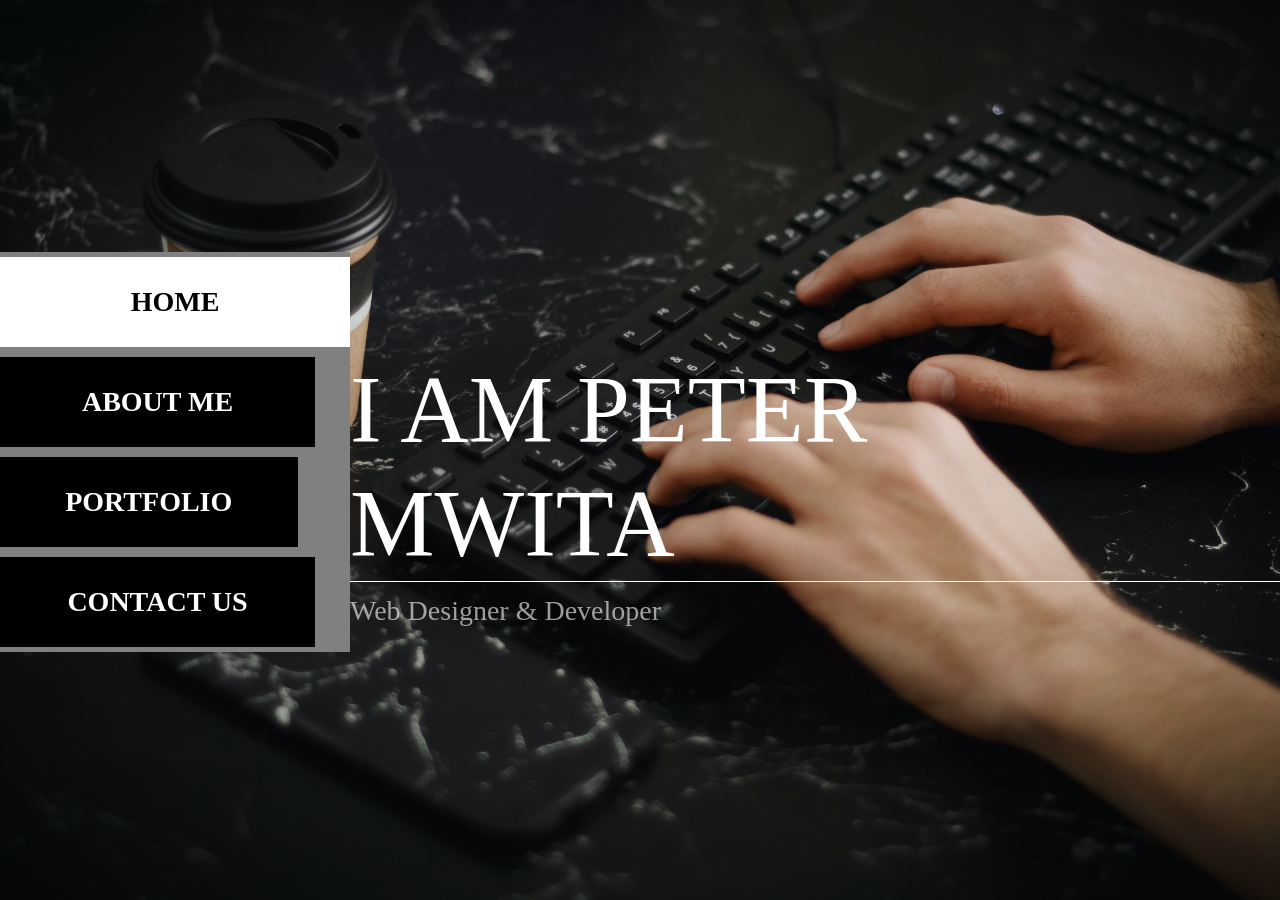
<file: index.html>
<!DOCTYPE html>
<html>
<head>
	<title></title>
	<meta charset="utf-8">
	<meta name="viewport" content="width=device-width, initial-scale=1">
	<link rel="stylesheet" type="text/css" href="css/bootstrap-grid.min.css">
    <link rel="stylesheet" type="text/css" href="css/bootstrap.min.css">    
	<link rel="stylesheet" type="text/css" href="css/style.css">
</head>
<body>
<div class="background">
	<div class="nav">
		<a class="a active" href="#">HOME</a>
		<a class="b" href="#">ABOUT ME</a>
		<a class="c" href="#">PORTFOLIO</a>
		<!-- <a class="e" href="#">VIDEOS</a> -->
		<a class="d" href="#">CONTACT US</a>

	</div>

<div class="content">
	<div class="home">
		<h1>I am Peter Mwita</h1>
		<h3>Web Designer & Developer</h3>
	</div>

	<div class="aboutus">
		<!-- <img src="images/me.png"> -->
		<p><b>Hey, I’m Peter.</b><br>
		A web designer and developer from Nairobi, Kenya. I create bespoke websites that help businesses get more customers and look better online.<br></p>
		<h2><button>
<!-- 			<a href="process.html"> -->
		 Process </a></button></h2><br>
		<p>STEP 1 - <b>GETTING STARTED</b><br>
			<b>Brief</b><br>
To get a clear picture of what you need I start every project by receiving an initial brief of what you want. Having this gives me enough context to properly provide you with a proposal and ultimately tailor my services to your project goals.<br>

<b>Initial Chat</b>
The next step is to have a quick 15-minute call so we can properly introduce ourselves and make sure we're both on the same page. This is the perfect time to let me know anything I might need to be aware of during the project.<br></p>

<p>STEP 2 - <b> DESIGN</b><br>
<b>Wireframes</b><br>
Having a good set of wireframes is the bedrock of any successful website project. This is where we hammer down the layout and general functionality while always making sure the user is the primary focus.<br>

<b>Designs</b><br>
This is where I apply the paint to your website. I'll take the concepts we've agreed on in the wireframes to make them look usable, modern and clean.
<br></p>

<p>STEP 3 - <b> DEVELOPMENT & LAUNCH</b><br>
<b>Code</b><br>
When the coding begins there will generally be less communication from me as this is quite an involved process that doesn't require much feedback. This is where I take the visuals of your website and make them into something real that people can interact with.<br>

<b>Training</b><br>
After the website has been coded but before it goes live I like to provide in-depth training. Going forward your website will be easily updatable by yourself so I'll take you through everything over the phone and even provide screencasts for you to keep.<br>

<b>Launch</b><br>
When it's time to launch the new site I'll take care of everything. All you'll need to do is get that Tweet ready about your shiny new website!
</p>
</div>


	<div class="gallery">
		<h1>Hi, This are my latest Projects</h1>
		<div class="image">
			<a href="https://pmwita.github.io/Interiordesignwebsite/" target="_blank">	<img src="images/interior.jpg" alt="">
				<h3>INTERIOR DESIGN</h3>
				<p>INTERIOR DESIGN WEBSITE</p>
			</a>
		</div>
		<div class="image">
			<a href="https://pmwita.github.io/OnlineStoreSite/" target="_blank"> <img src="images/onlinestore.jpg" alt="">
				<h3>ECOMMERCE</h3>
				<p>Online Store Site</p>
			</a>
		</div>
		<div class="image">
			<a href="https://pmwita.github.io/IAMLINET/" target="_blank">	<img src="images/IAMLINET.jpg" alt="">
				<h3>PHOTOGRAPHY</h3>
				<p>I AM LINET Photography Website</p>
			</a>
		</div>
<!-- 		<div class="image">
			<a href="https://pmwita.github.io/Movietrailersite/" target="_blank">	<img src="images/movietrailer.jpg" alt="">
				<h3>MOVIES</h3>
				<p>Movie Trailer Site</p>
			</a>
		</div> -->
		
		<div class="image">
			<a href="https://pmwita.github.io/financialswebsite/" target="_blank">	<img src="images/financials.png" alt="">
				<h3>Finance </h3>
		<p>Financial Advisory React Website</p>
			</a>
		</div>

		<div class="image">
				<a href="https://pmwita.github.io/restaurantwebsite/" target="_blank">	<img src="images/restaurant1.png" alt="">
		        <h3>RESTAURANT</h3>
		        <p>A RESTAURANT WEBSITE</p>
	        </a>
		</div>

		<div class="image">
			<a href="https://pmwita.github.io/TINYECOMMERCESITE/" target="_blank">	<img src="images/tinyecommerce.jpg" alt="">
				<h3>ECOMMERCE</h3>
				<p>A TINY ECOMMERCE WEBSITE</p>
			</a>
		</div>

		<div class="image">
			<!-- <a href="https://www.gisireacademy.sc.ke" target="_blank">	<img src="images/gisireschool.jpg" alt=""> -->
				<a href="http://gisireacademy.cloudaccess.host/" target="_blank">	<img src="images/gisireschool.jpg" alt="">
				<h3>SCHOOL WEBSITE</h3>
				<p>GISIRE ACADEMY SCHOOL WEBSITE</p>
			</a>
		</div>

		<div class="image">
		<a href="https://pmwita.github.io/pizzawebsite/" target="_blank">	<img src="images/pizza.png" alt="">   
				<h3>PIZZA</h3>
		        <p>Pizza React Website</p>
			</a>
		</div>
		
		<div class="image">
			<a href="https://pmwita.github.io/hotelbookingsite/" target="_blank">	<img src="images/Hotel.png" alt="">   
					<h3>Hotel Booking Website</h3>
					<p>Customizable Hotel Booking Website</p>
				</a>
			</div>

	</div>

	<!-- <div class="videos">
		<div class="videoz">
			<video width="" height="" controls="">
			<source src="video/video1.mkv" type="video/mp4">
			</video>
		</div>

		<div class="videoz">
			<video width="" height="" controls="">
			<source src="video/video1.mkv" type="video/mp4">
			</video>
		</div>

		<div class="videoz">
			<video width="" height="" controls="">
			<source src="video/video1.mkv" type="video/mp4">
			</video>
		</div>

		<div class="videoz">
			<video width="" height="" controls="">
			<source src="video/video2.mp4" type="video/mp4">
			</video>
		</div>

		<div class="videoz">
			<video width="" height="" controls="">
			<source src="video/video2.mp4" type="video/mp4">
			</video>
		</div>

		<div class="videoz">
			<video width="" height="" controls="">
			<source src="video/video2.mp4" type="video/mp4">
			</video>
		</div>
	</div>
 -->

	<div class="contactus">

		<address>
        <p >CONTACT ADDRESS<br></p>
		<p>254 <br></p>
		<p>Nairobi, Kenya<br><br></p>
		<p>Want your Website to be done send a message<br/> </p>
		<p >Let's Talk<br></p>
		<p>Phone : <a href="tel:+254-717-384-542">+254-717-384-542</a><br></p>
		<p>Email : <a href="mailto:pmwita2017@gmail.com">pmwita2017@gmail.com</a></p><br>
		</address>
		
		<div class="contactform">
			<form action="index.html" method="post">
				<input type="text" name=""class="inputtext" value="First Name">
				<input type="text" name="" class="inputtext"value="Last Name">
				<input type="text" name="" class="inputtext"value="Your Email">
				<textarea cols="4" rows="6" class="inputmessage">Your Message...!!!</textarea>
				<input type="button" name="" class="submitbutton" value="Submit">
			</form>
		</div>
	</div>
</div>
</div>

<script type="text/javascript" src="js/jquery-3.3.1.min.js"></script>

<script type="text/javascript">
	//jquery code to add and remove active class and toggle when clicked
	$(document).ready(function(){
		$('a').click(function(){
		//	alert("I am Click"); //removes active class on clicking
		var selected = $(this);
		$('a').removeClass('active');
		$(selected).addClass('active');//add selected class highlighting
		});

       //create a click function to hide or display content
       var $a = $('.a'),
       $b = $('.b'),
       $c = $('.c'),
       $d = $('.d'),
       // $e = $('.e'),
       $home = $('.home'),
       $aboutus = $('.aboutus');
       $gallery = $('.gallery');
       $contactus = $('.contactus');
       // $videos = $('.videos');

       $a.click(function(){
       	$home.fadeIn();
       	$aboutus.fadeOut();
       	$gallery.fadeOut();
       	// $videos.fadeOut();
       	$contactus.fadeOut();
       });

       $b.click(function(){
       	$aboutus.fadeIn();
       	$home.fadeOut();
       	$gallery.fadeOut();
       	// $videos.fadeOut();
       	$contactus.fadeOut();
       
	   });

       $c.click(function(){
       	$gallery.fadeIn();
       	$home.fadeOut();
       	$aboutus.fadeOut();
       	// $videos.fadeOut();
       	$contactus.fadeOut();
	   });

       $d.click(function(){
       	$contactus.fadeIn();
       	$home.fadeOut();
       	$gallery.fadeOut();
       	// $videos.fadeOut();
       	$aboutus.fadeOut();
	   });

    //    $e.click(function(){
    //    	$videos.fadeIn();
    //    	$contactus.fadeOut();
    //    	$home.fadeOut();
    //    	$gallery.fadeOut();
    //    	$aboutus.fadeOut();
	   // });

       });

</script>
</body>
</html>
</file>
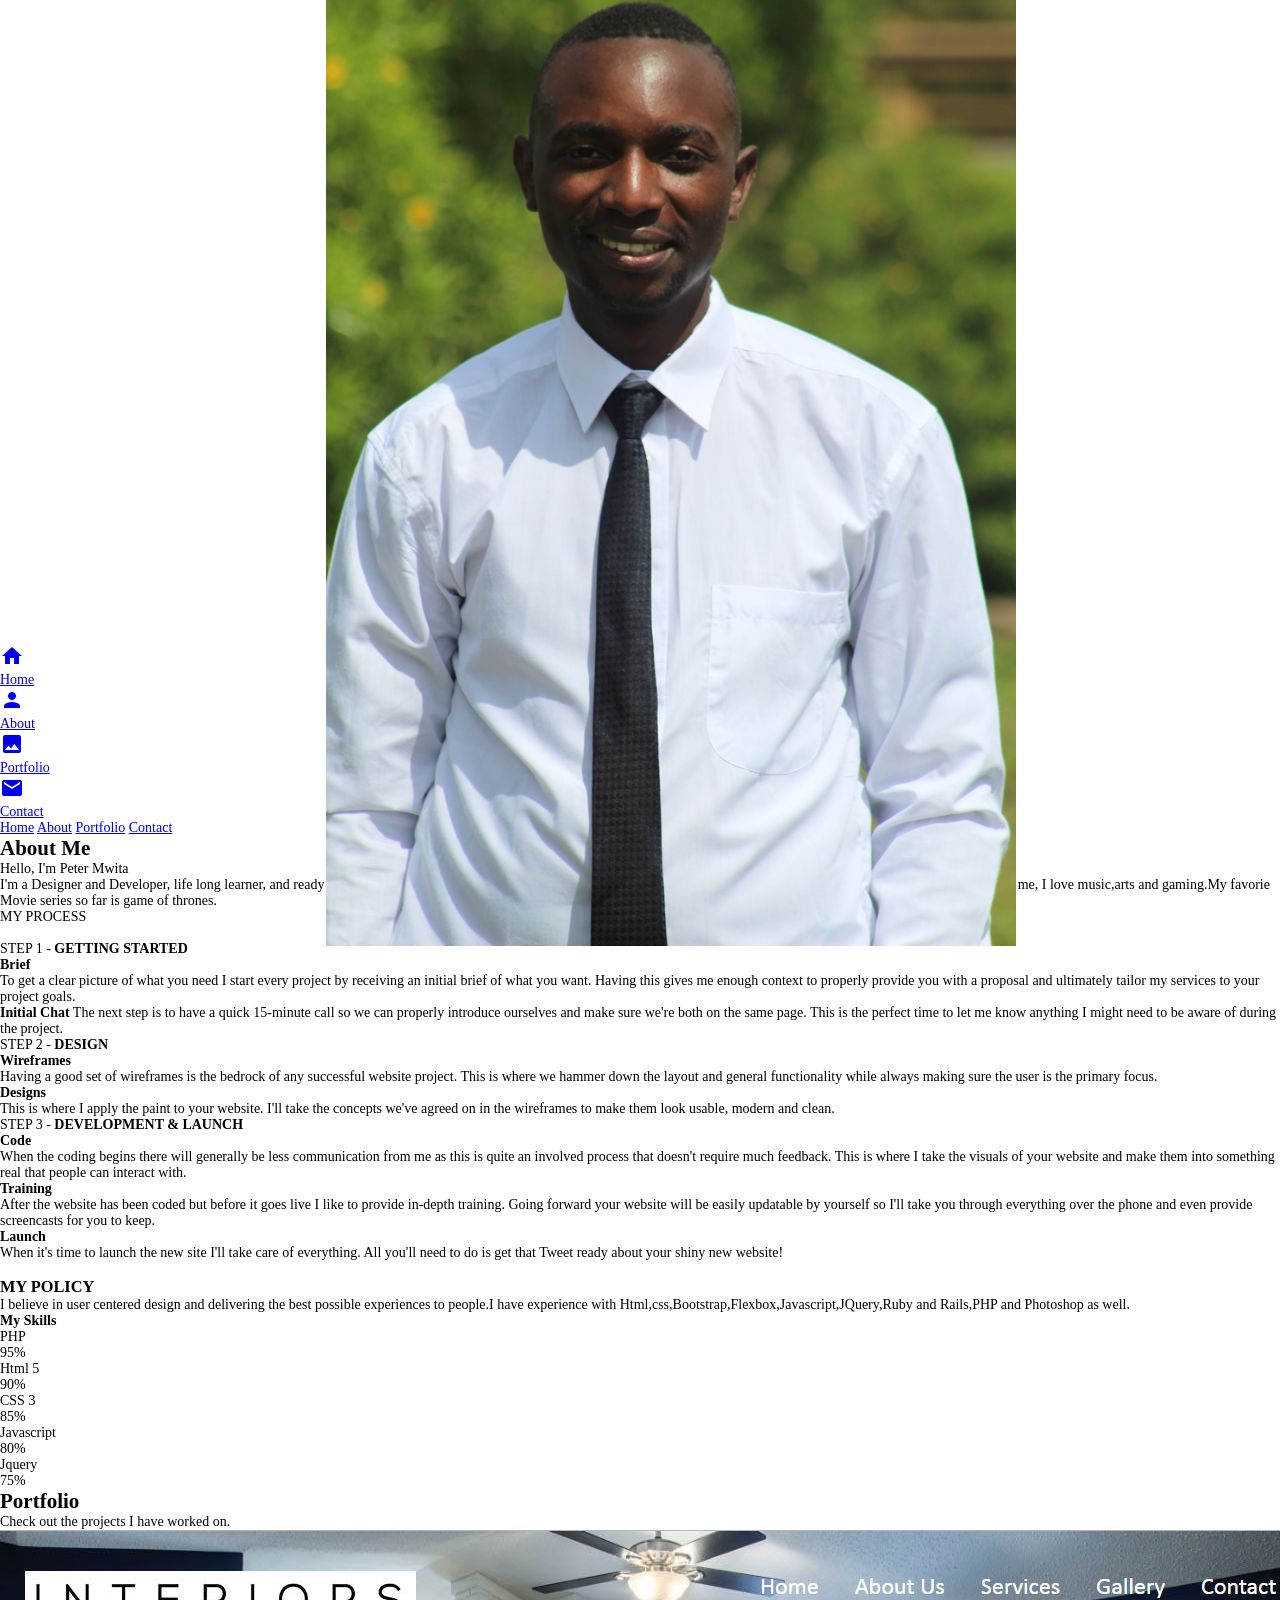
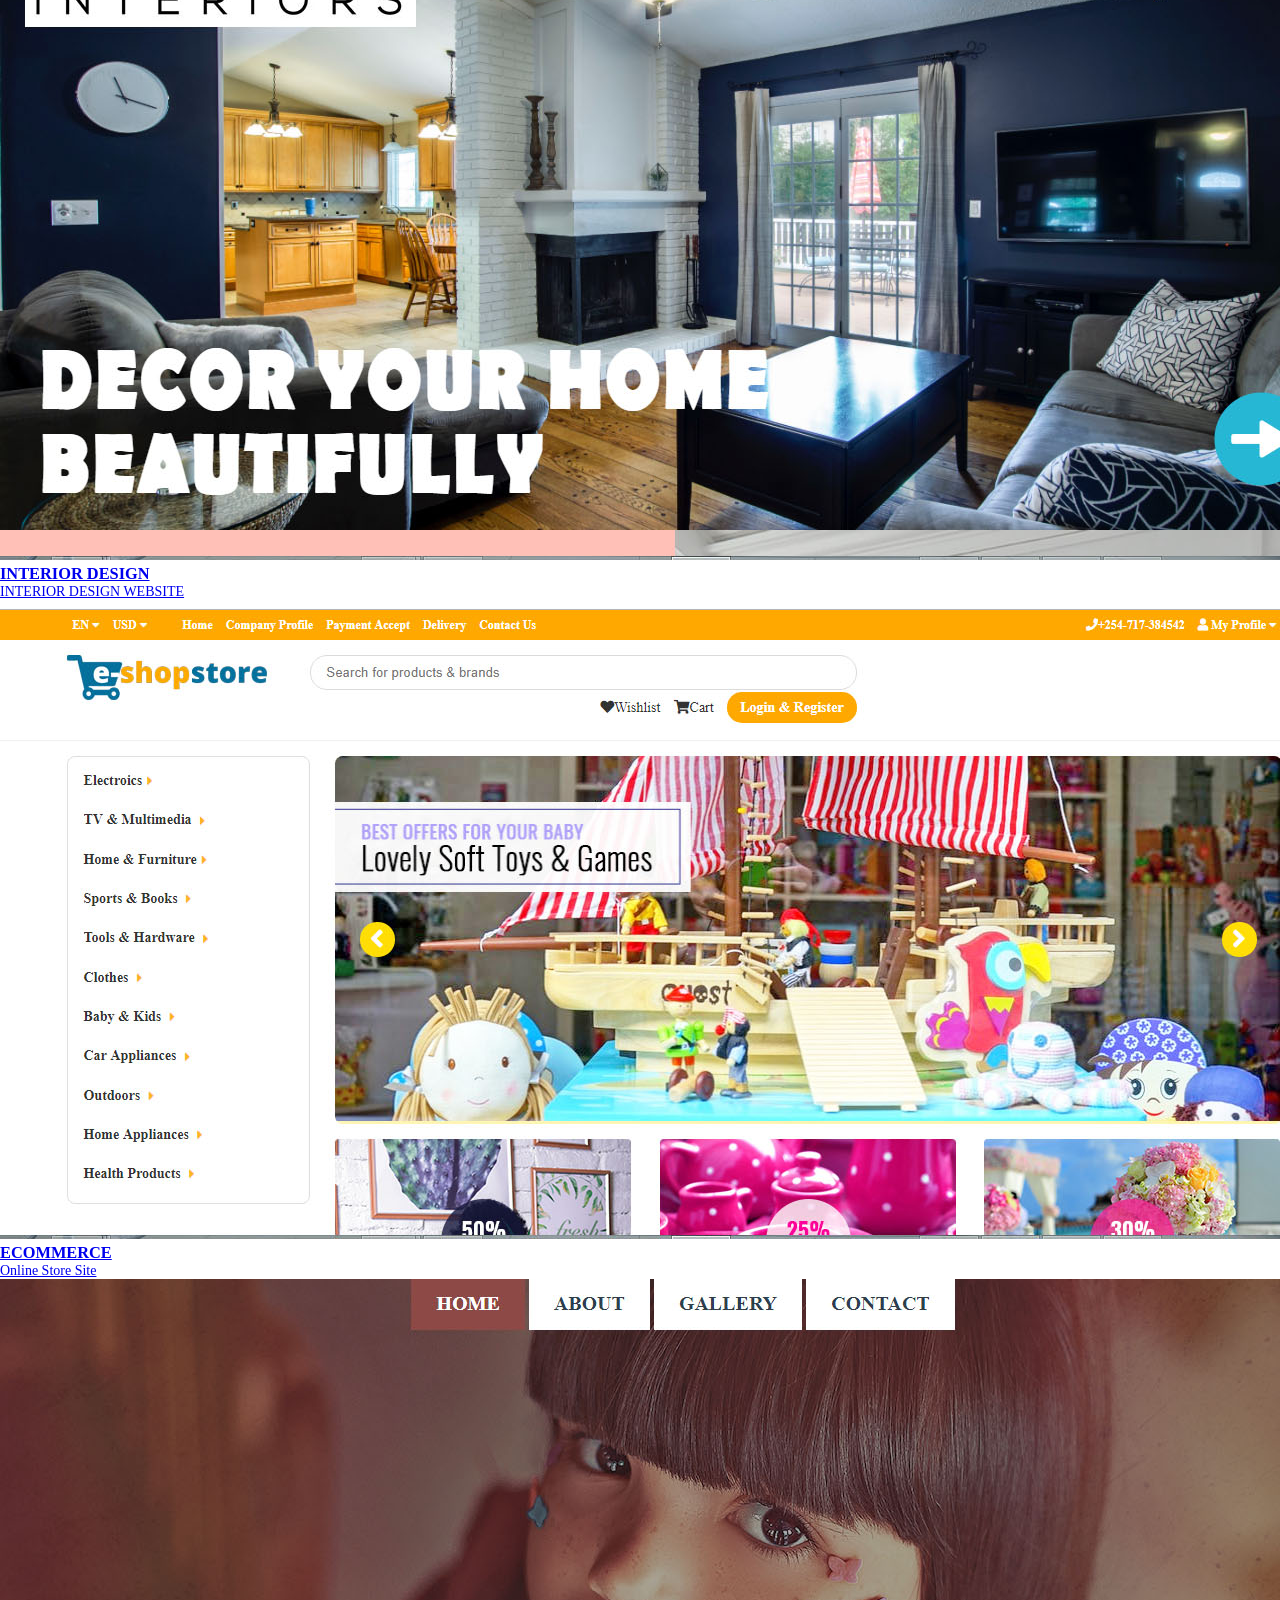
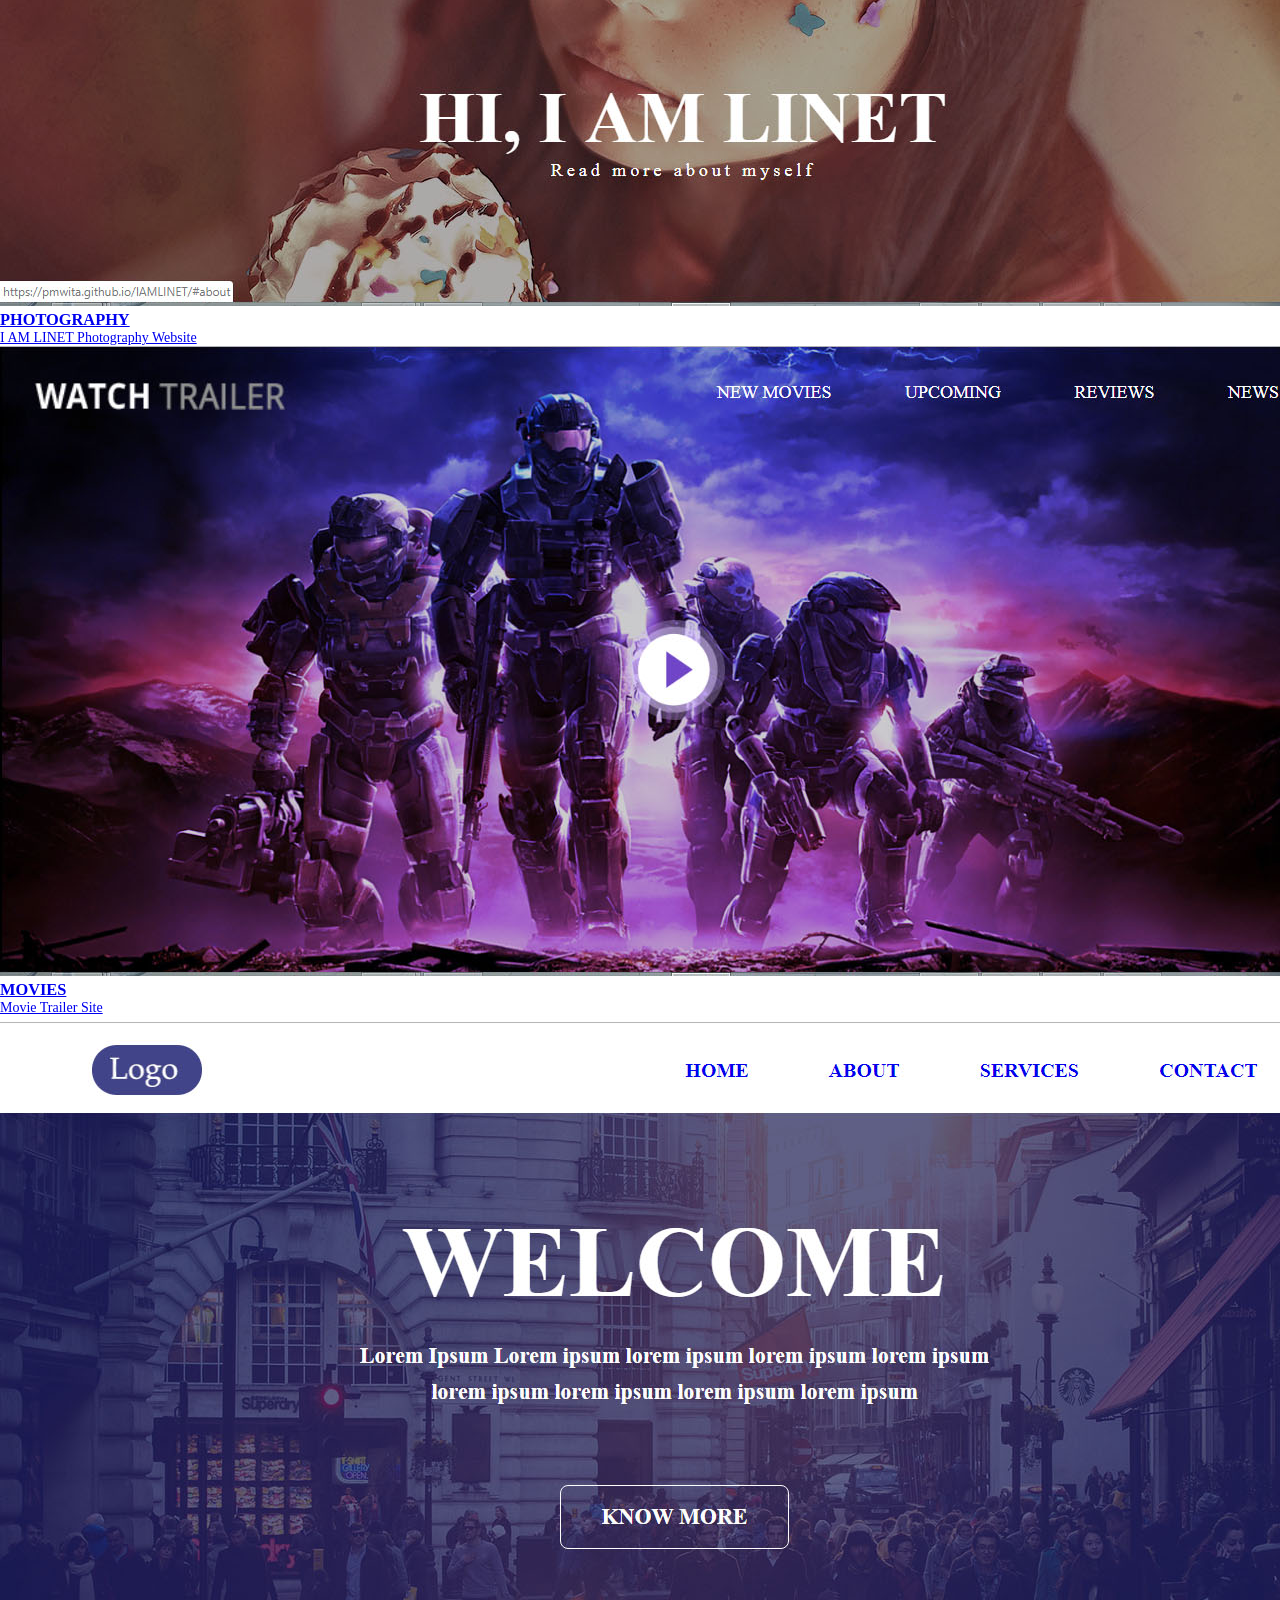
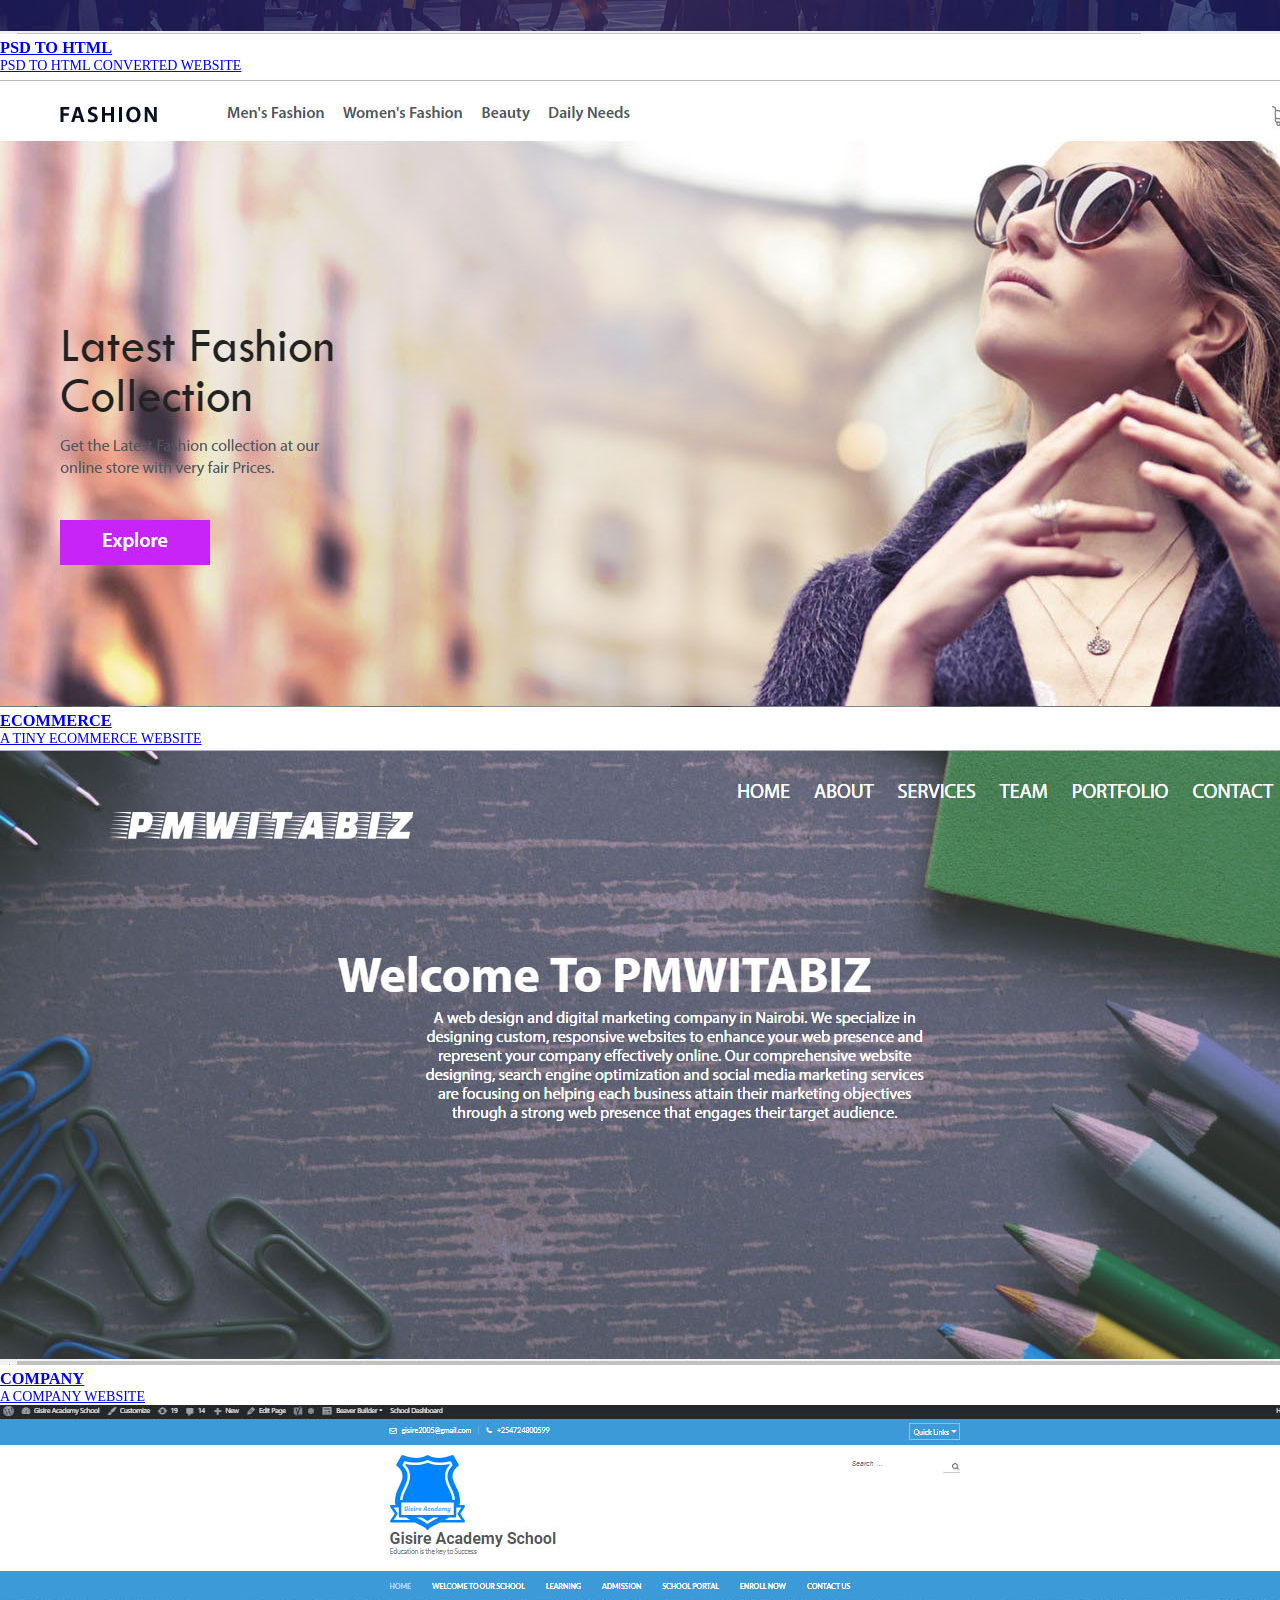
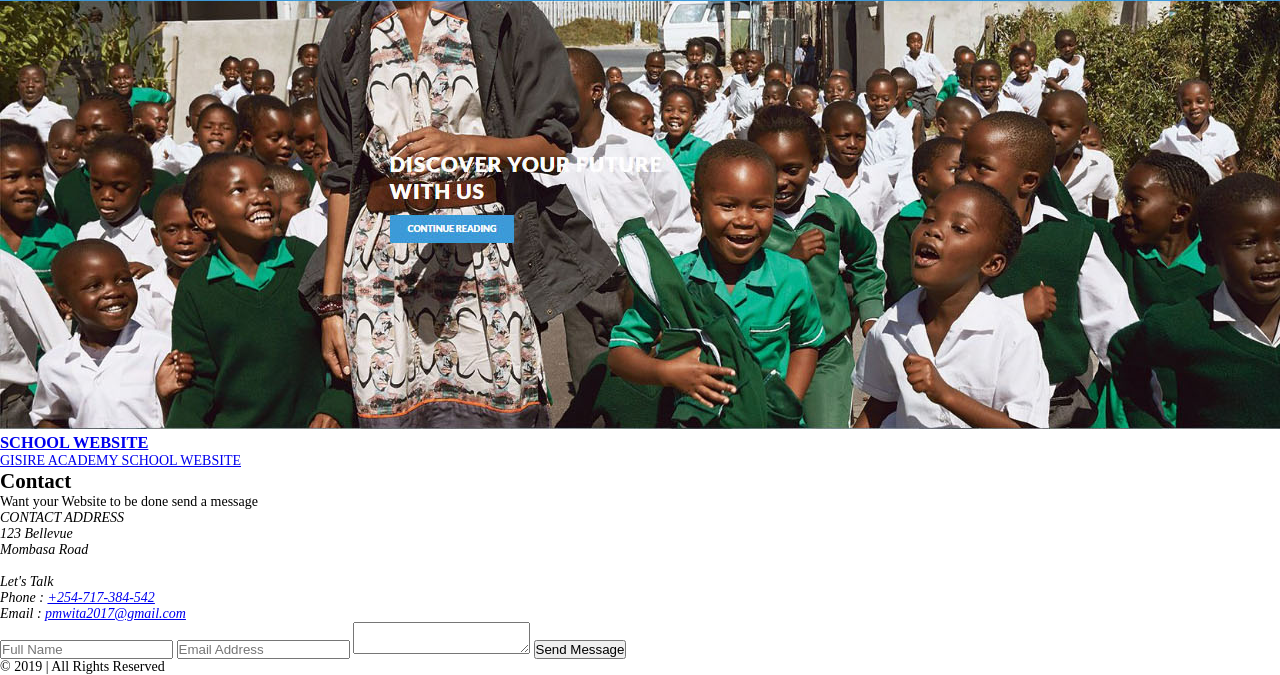
<file: backup.html>
<!DOCTYPE html>
<html lang="en">
<head>
	<title>PORTFOLIO WEBSITE</title>
	<link rel="stylesheet" href="https://fonts.googleapis.com/icon?family=Material+Icons">
	<link rel="stylesheet" type="text/css" href="css/animate.css">
	<link href="https://fonts.googleapis.com/css?family=PT+Sans+Narrow:400,700" rel="stylesheet">
    <link rel="stylesheet" type="text/css" href="css/animate.min.css" />
    <link rel="stylesheet" type="text/css" href="css/magnific-popup.min.css">
    <link rel="stylesheet" type="text/css" href="https://cdnjs.cloudflare.com/ajax/libs/animate.css/3.3.0/animate.css">
	<link rel="stylesheet" type="text/css" href="css/style.css">
</head>
<body>
	<!-- particles.js container -->
<div id="particles-js"></div>
<aside>
	<nav>
		<!-- <img src="me.png" alt=""> -->
		<a class="wow fadeInDown" data-wow-duration=".5s" data-wow-delay="1s" href="#home"><i class="material-icons md-36">home</i>
			<p>Home</p>
		</a>
		<!-- <img src="user.png" alt=""> -->
		<a class="wow fadeInDown" data-wow-duration=".5s" data-wow-delay="1.1s" href="#about"><i class="material-icons md-36">person</i>
			<p>About</p>
		</a>
		<!-- <img src="g.png" alt=""> -->
		<a class="wow fadeInDown" data-wow-duration=".5s" data-wow-delay="1.2s" href="#portfolio"><i class="material-icons md-36">image</i>
			<p>Portfolio</p>
		</a>
		<!-- <img src="mail.png" alt=""> -->
		<a class="wow fadeInDown" data-wow-duration=".5s" data-wow-delay="1.3s" href="#contact"><i class="material-icons md-36">mail</i>
			<p>Contact</p>
		</a>
	</nav>
</aside>

<nav class="mobile-nav">
	<a class="wow fadeInDown" data-wow-duration=".5s" data-wow-delay="1s" href="#home">Home</a>
	<a class="wow fadeInDown" data-wow-duration=".5s" data-wow-delay="1.1s" href="#about">About</a>
	<a class="wow fadeInDown" data-wow-duration=".5s" data-wow-delay="1.4s" href="#portfolio">Portfolio</a>
	<a class="wow fadeInDown" data-wow-duration=".5s" data-wow-delay="1.5s" href="#contact">Contact</a>
</nav>

<main>
	<header class="home wow fadeIn"data-wow-duration="2s" data-wow-delay="1.2s" id="home"><br><br>
		<h1 class="wow fadeInUp" data-wow-duration="3s" data-wow-delay="1.9s">I'm Peter Mwita</h1>
		<h5 class="wow fadeInDown" data-wow-duration="4s" data-wow-delay="1.9s">Web Designer & Web Developer<br><br>(Design-led development)</h5>
		<img class="wow fadeInDown" data-wow-duration="5s" data-wow-delay="1.9s" src="images/me.png" alt="">
	</header>
</main>

<section class="about" id="about" >
	<h2 class="wow fadeInUp" data-wow-duration="1s" data-wow-delay="0.4s">About Me</h2>
	<p class="wow fadeInDown" data-wow-duration="1.3s" data-wow-delay="0.9s">
		<span>Hello, I'm Peter Mwita<br></span>I'm a Designer and Developer, life long learner, and ready for new opportunities.I create bespoke websites that help businesses get more customers and look better online.A bit about me, I love music,arts and gaming.My favorie Movie series so far is game of thrones.<br>
	</p>
	<p class="wow fadeInUp" data-wow-duration="1.3s" data-wow-delay="1s"><underline>MY PROCESS</underline></p><br>
		<p class="wow fadeInUp" data-wow-duration="1.3s" data-wow-delay="1.1s">STEP 1 - <b>GETTING STARTED</b><br>
			<b>Brief</b><br>
To get a clear picture of what you need I start every project by receiving an initial brief of what you want. Having this gives me enough context to properly provide you with a proposal and ultimately tailor my services to your project goals.<br>

<b>Initial Chat</b>
The next step is to have a quick 15-minute call so we can properly introduce ourselves and make sure we're both on the same page. This is the perfect time to let me know anything I might need to be aware of during the project.<br></p>

<p class="wow fadeInUp" data-wow-duration="1.3s" data-wow-delay="1.2s">STEP 2 - <b> DESIGN</b><br>
<b>Wireframes</b><br>
Having a good set of wireframes is the bedrock of any successful website project. This is where we hammer down the layout and general functionality while always making sure the user is the primary focus.<br>

<b>Designs</b><br>
This is where I apply the paint to your website. I'll take the concepts we've agreed on in the wireframes to make them look usable, modern and clean.
<br></p>

<p class="wow fadeInUp" data-wow-duration="1.3s" data-wow-delay="1.4s">STEP 3 - <b> DEVELOPMENT & LAUNCH</b><br>
<b>Code</b><br>
When the coding begins there will generally be less communication from me as this is quite an involved process that doesn't require much feedback. This is where I take the visuals of your website and make them into something real that people can interact with.<br>

<b>Training</b><br>
After the website has been coded but before it goes live I like to provide in-depth training. Going forward your website will be easily updatable by yourself so I'll take you through everything over the phone and even provide screencasts for you to keep.<br>

<b>Launch</b><br>
When it's time to launch the new site I'll take care of everything. All you'll need to do is get that Tweet ready about your shiny new website!
</p><br>

<h3 class="wow fadeInUp" data-wow-duration="1.3s" data-wow-delay="1.5s">MY POLICY</h3>
<p>I believe in user centered design and delivering the best possible experiences to people.I have experience with Html,css,Bootstrap,Flexbox,Javascript,JQuery,Ruby and Rails,PHP and Photoshop as well.</p>

	<b class="wow fadeInUp" data-wow-duration="1s" data-wow-delay=".4s" >My Skills</b>
	<p class="wow fadeInUp" data-wow-duration="1.3s" data-wow-delay=".9s">PHP</p>
	<div class="container wow fadeInUp" data-wow-duration="1.3s" data-wow-delay="1.1s">
		<div class="skills figma">95%</div>
	</div>

	<p class="wow fadeInUp" data-wow-duration="1.3s" data-wow-delay=".9s">Html 5</p>
	<div class="container wow fadeInUp" data-wow-duration="1.3s" data-wow-delay="1.1s">
		<div class="skills html">90%</div>
	</div>

	<p class="wow fadeInUp" data-wow-duration="1.3s" data-wow-delay=".9s">CSS 3</p>
	<div class="container wow fadeInUp" data-wow-duration="1.3s" data-wow-delay="1.1s">
		<div class="skills css">85%</div>
	</div>

	<p class="wow fadeInUp" data-wow-duration="1.3s" data-wow-delay=".9s">Javascript</p>
	<div class="container wow fadeInUp" data-wow-duration="1.3s" data-wow-delay="1.1s">
		<div class="skills js">80%</div>
	</div>

	<p class="wow fadeInUp" data-wow-duration="1.3s" data-wow-delay=".9s">Jquery</p>
	<div class="container wow fadeInUp" data-wow-duration="1.3s" data-wow-delay="1.1s">
		<div class="skills php">75%</div>
	</div>
</section>

<section class="portfolio" id="portfolio">
	<div id="portfolio" class="portfolio">
	<!-- <div> -->
	<h2 class="wow fadeInUp" data-wow-duration="1s" data-wow-delay=".4s" >Portfolio</h2><p class="wow fadeInDown" data-wow-duration="1s" data-wow-delay=".6s" >Check out the projects I have worked on.</p>
     <!-- </div> -->

	<div class="portfolio-info">
		<div class="col wow fadeInUp" data-wow-duration="1.3s" data-wow-delay=".9s">
				<a href="https://pmwita.github.io/Interiordesignwebsite/" target="_blank">	<img src="images/interior.jpg" alt="">
		<h3>INTERIOR DESIGN</h3>
		<p>INTERIOR DESIGN WEBSITE</p>
	</a>
	</div>

    <div class="col wow fadeInDown" data-wow-duration="1.3s" data-wow-delay=".9s">
				<a href="https://pmwita.github.io/OnlineStoreSite/" target="_blank">	<img src="images/onlinestore.jpg" alt="">
		<h3>ECOMMERCE</h3>
		<p>Online Store Site</p>
	</a>
	</div>

	<div class="col wow fadeInUp" data-wow-duration="1.3s" data-wow-delay=".9s">
				<a href="https://pmwita.github.io/IAMLINET/" target="_blank">	<img src="images/IAMLINET.jpg" alt="">
		<h3>PHOTOGRAPHY</h3>
		<p>I AM LINET Photography Website</p>
	</a>
	</div>

	<div class="col wow fadeInDown" data-wow-duration="1.3s" data-wow-delay=".9s">
				<a href="https://pmwita.github.io/Movietrailersite/" target="_blank">	<img src="images/movietrailer.jpg" alt="">
		<h3>MOVIES</h3>
		<p>Movie Trailer Site</p>
	</a>
	</div>

	<div class="col wow fadeInUp" data-wow-duration="1.3s" data-wow-delay=".9s">
				<a href="https://pmwita.github.io/PSDTOHTMLCONVERT/" target="_blank">	<img src="images/psdtohtml.jpg" alt="">
		<h3>PSD TO HTML</h3>
		<p>PSD TO HTML CONVERTED WEBSITE</p>
	</a>
	</div>

	<div class="col wow fadeInDown" data-wow-duration="1.3s" data-wow-delay=".9s">
				<a href="https://pmwita.github.io/TINYECOMMERCESITE/" target="_blank">	<img src="images/tinyecommerce.jpg" alt="">
		<h3>ECOMMERCE</h3>
		<p>A TINY ECOMMERCE WEBSITE</p>
	</a>
	</div>

	<div class="col wow fadeInUp" data-wow-duration="1.3s" data-wow-delay=".9s">
				<a href="https://pmwita.github.io/companywebsite/" target="_blank">	<img src="images/company.jpg" alt="">
		<h3>COMPANY</h3>
		<p>A COMPANY WEBSITE</p>
	</a>
	</div>
	<div class="col wow fadeInDown last" data-wow-duration="1.3s" data-wow-delay=".9s">
				<a href="https://www.gisireacademy.sc.ke" target="_blank">	<img src="images/gisireschool.jpg" alt="">
		<h3>SCHOOL WEBSITE</h3>
		<p>GISIRE ACADEMY SCHOOL WEBSITE</p>
	</a>
	</div>
</div>
</div>
</section>

<section id="contact" class="contact">
	<div class="section-title wow fadeInUp" data-wow-duration="1s" data-wow-delay="1.1s">
		<h2>Contact</h2>
		<p>Want your Website to be done send a message </p>
	</div>

	<address class="wow fadeInDown" data-wow-duration="1s" data-wow-delay=".9s">
		<p >CONTACT ADDRESS<br></p>
		<p>123 Bellevue <br></p>
		<p>Mombasa Road<br><br></p>
		<p >Let's Talk<br></p>
		<p>Phone : <a href="tel:+254-717-384-542">+254-717-384-542</a><br></p>
		<p>Email : <a href="mailto:pmwita2017@gmail.com">pmwita2017@gmail.com</a></p>

	     </address>

		<!-- <form action="" method="" class="">
			<label for="name">Name</label>
			<input type="text" id="name" name="name">
			<label for="email">Email</label>
			<input type="text" id="email" name="email">
			<label for="name">Message</label>
			<textarea name="message" id="message" style="height: 200px"></textarea>
			<input type="submit" value="message">
		</form> -->

		<div class="contact-info">
		<form action="" method="" class="">
			<input type="text" class="textField wow fadeInUp" data-wow-duration="1.3s" data-wow-delay=".9s" placeholder="Full Name" required="">
			<input type="text" class="textField wow fadeInUp" data-wow-duration="1.3s" data-wow-delay="1s" placeholder="Email Address" required="">
			<textarea class="textField messageField wow fadeInUp" data-wow-duration="1.3s" data-wow-delay="1.1s" placeholder="Your Message">
			</textarea>
			<input type="submit" class="textField submitButton wow fadeInUp" data-wow-duration="1.3s" data-wow-delay="1.8s" value="Send Message">
		</form>

	</div>
</section>

<footer>
	<section class="top-bar">
		<a href="#"><i class="fab fa-facebook-f"></i></a>
		<a href="#"><i class="fab fa-twitter"></i></a>
		<a href="#"><i class="fab fa-github"></i></a>
	</section>
	<section class="bottom-bar">
		<p>&copy; 2019 | All Rights Reserved</p>
	</section>
</footer>

<script type="text/javascript" src="js/jquery-3.3.1.js"></script>
<script type="text/javascript" src="js/jquery-3.3.1.min.js"></script>
<script type="text/javascript" src="js/wow.min.js"></script>
<script type="text/javascript" src="js/particles.min.js"></script>
<script type="text/javascript" src="js/particles.js"></script>
<script type="text/javascript" src="js/particle-script.js"></script>
<script type="text/javascript" src="js/jquery.js"></script>
<script type="text/javascript" src="js/wow.js"></script>

<script type="text/javascript">
	new WOW().init();

	// STICKY HEADER
$(window).scroll(function(){
	var sticky = $("aside");
	if ($(window).scrollTop() >= 100 ) {
		sticky.addClass("fixed");
	}else{
		sticky.removeClass("fixed");
	}

});
</script>
</body>
</html>
</file>
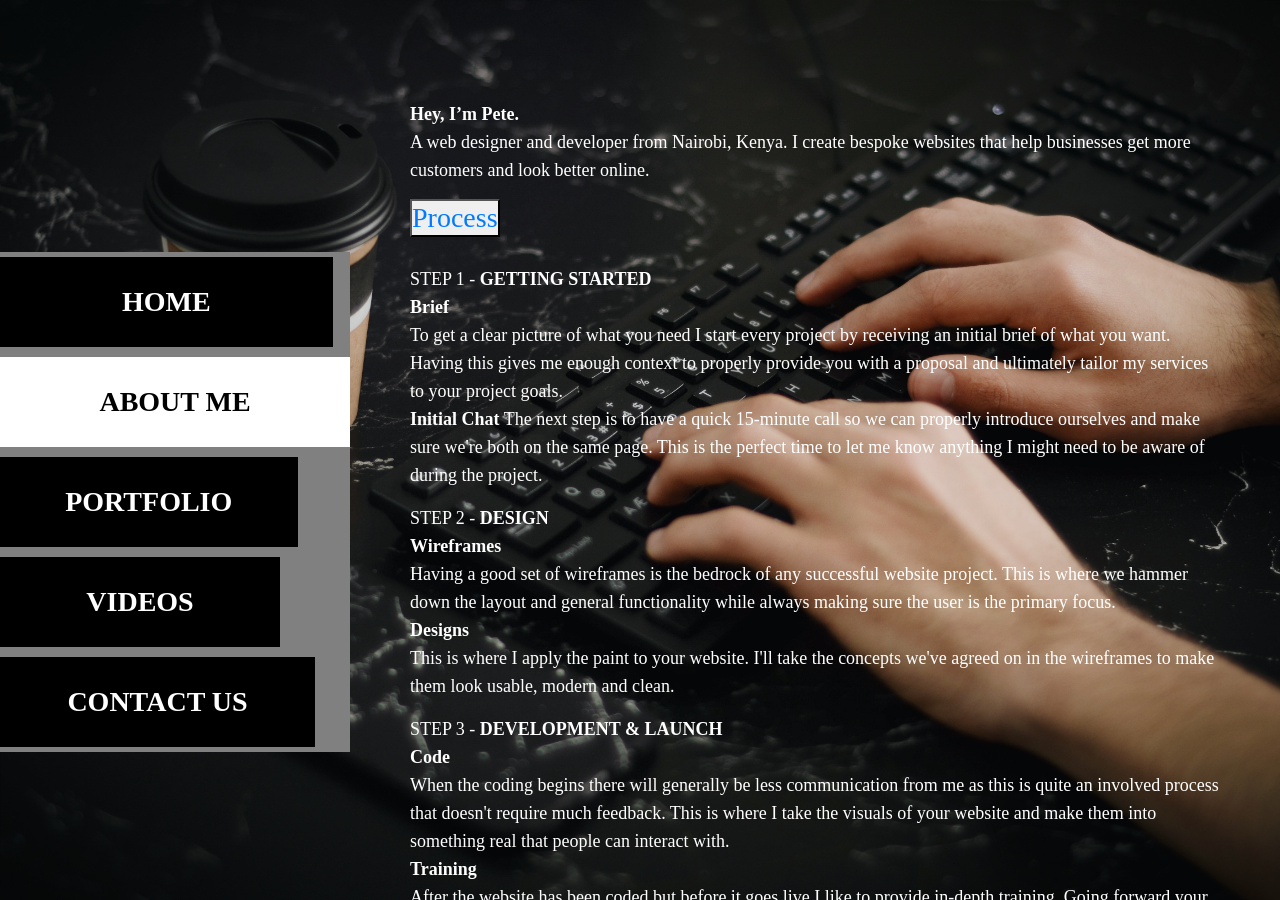
<file: process.html>
<!DOCTYPE html>
<html>
<head>
	<title>Process | Peter Mwita</title>
	<meta charset="utf-8">
	<meta name="viewport" content="width=device-width, initial-scale=1">
	<link rel="stylesheet" type="text/css" href="css/bootstrap-grid.min.css">
    <link rel="stylesheet" type="text/css" href="css/bootstrap.min.css">    
	<link rel="stylesheet" type="text/css" href="css/style.css">
</head>
<body>
<div class="background">
	<div class="nav">
		<a class="a" href="#home">HOME</a>
		<a class="b active" href="#">ABOUT ME</a>
		<a class="c" href="#gallery">PORTFOLIO</a>
		<a class="e" href="#videos">VIDEOS</a>
		<a class="d" href="#contactus">CONTACT US</a>

	</div>

<div class="content">

<div class="aboutus active">
		<p><b>Hey, I’m Pete.</b><br>
		A web designer and developer from Nairobi, Kenya. I create bespoke websites that help businesses get more customers and look better online.<br></p>
		<h2><button><a href="process.html">
		 Process </a></button></h2><br>
		<p>STEP 1 - <b>GETTING STARTED</b><br>
			<b>Brief</b><br>
To get a clear picture of what you need I start every project by receiving an initial brief of what you want. Having this gives me enough context to properly provide you with a proposal and ultimately tailor my services to your project goals.<br>

<b>Initial Chat</b>
The next step is to have a quick 15-minute call so we can properly introduce ourselves and make sure we're both on the same page. This is the perfect time to let me know anything I might need to be aware of during the project.<br></p>

<p>STEP 2 - <b> DESIGN</b><br>
<b>Wireframes</b><br>
Having a good set of wireframes is the bedrock of any successful website project. This is where we hammer down the layout and general functionality while always making sure the user is the primary focus.<br>

<b>Designs</b><br>
This is where I apply the paint to your website. I'll take the concepts we've agreed on in the wireframes to make them look usable, modern and clean.
<br></p>

<p>STEP 3 - <b> DEVELOPMENT & LAUNCH</b><br>
<b>Code</b><br>
When the coding begins there will generally be less communication from me as this is quite an involved process that doesn't require much feedback. This is where I take the visuals of your website and make them into something real that people can interact with.<br>

<b>Training</b><br>
After the website has been coded but before it goes live I like to provide in-depth training. Going forward your website will be easily updatable by yourself so I'll take you through everything over the phone and even provide screencasts for you to keep.<br>

<b>Launch</b><br>
When it's time to launch the new site I'll take care of everything. All you'll need to do is get that Tweet ready about your shiny new website!
</p>
</div>

</div>

<script type="text/javascript" src="js/jquery-3.3.1.min.js"></script>

<script type="text/javascript">
	//jquery code to add and remove active class and toggle when clicked
	$(document).ready(function(){
		$('a').click(function(){
		//	alert("I am Click"); //removes active class on clicking
		var selected = $(this);
		$('a').removeClass('active');
		$(selected).addClass('active');//add selected class highlighting
		});

       //create a click function to hide or display content
       var $a = $('.a'),
       $b = $('.b'),
       $c = $('.c'),
       $d = $('.d'),
       $e = $('.e'),
       $home = $('.home'),
       $aboutus = $('.aboutus');
       $gallery = $('.gallery');
       $contactus = $('.contactus');
       $videos = $('.videos');

       $a.click(function(){
       	$home.fadeIn();
       	$aboutus.fadeOut();
       	$gallery.fadeOut();
       	$videos.fadeOut();
       	$contactus.fadeOut();
       });

       $b.click(function(){
       	$aboutus.fadeIn();
       	$home.fadeOut();
       	$gallery.fadeOut();
       	$videos.fadeOut();
       	$contactus.fadeOut();
       
	   });

       $c.click(function(){
       	$gallery.fadeIn();
       	$home.fadeOut();
       	$aboutus.fadeOut();
       	$videos.fadeOut();
       	$contactus.fadeOut();
	   });

       $d.click(function(){
       	$contactus.fadeIn();
       	$home.fadeOut();
       	$gallery.fadeOut();
       	$videos.fadeOut();
       	$aboutus.fadeOut();
	   });

       $e.click(function(){
       	$videos.fadeIn();
       	$contactus.fadeOut();
       	$home.fadeOut();
       	$gallery.fadeOut();
       	$aboutus.fadeOut();
	   });
       });

</script>
</body>
</html>
</file>
<file: css/style.css>
*{
	margin: 0;
	padding: 0;
}

html, body{
	width: 100%;
	height: 100%;
	font-size: 14px;
	font-weight: normal;
}

.background{
	width: 100%;
	height: 100%;
	background-image: url(../images/black-close-up-coffee-2255355.jpg);
	background-repeat: no-repeat;
	background-size: cover;
	position: relative;
	overflow-y: auto;
}
/*.aboutus.img{
	background-repeat: no-repeat;
	background-size: cover;
	position: relative;
	overflow-y: auto;
}*/
.nav{
	width: 350px;
	height: auto;
	background-color: gray;
	position: absolute;
	top: 28%;
	left: 0;
}
.nav a{
	text-decoration: none;
	font-size: 28px;
	font-family: verdana;
	font-weight: bold;
	height: 90px;
	margin: 5px 0;
	float: left;
	display: inline-block;
	background-color: black;
	color: white;
	line-height: 90px;
	text-align: center;
	transition: 300ms;
}

a.active, .nav a:hover{
	background-color: white;
	color: black;
	width: 100%;
}
b.active, .nav b:hover{
	background-color: white;
	color: black;
	width: 100%;

}
.a{
	width: 95%;
}
.b{
	width: 90%;
}

.c{
	width: 85%;
}
.e{
	width: 80%;
}
.d{
	width: 90%;
}

.content{
	position: absolute;
	width: 930px;
	height: 500px;
	right: 0;
	top: 10%;
}
.home{
	position: absolute;
	right: 0;
	bottom: -50px;
	color: white;
	font-family: verdana;
}
.home h1{
	font-size: 95px;
	padding-right: 90px;
	border-bottom: 1px solid white;
	text-transform: uppercase;
}
.home h3{
	font-size: 28px;
	padding:5px 0;
	opacity: 0.6;
}

.aboutus{
	position: absolute;
	right: 0;
	top: 10px;
	color: white;
	font-family: century gothic;
	padding: 0 60px;
	display: none; /*hide content first*/
}

.aboutus.active{
	position: absolute;
	right: 0;
	top: 10px;
	color: white;
	font-family: century gothic;
	padding: 0 60px;
	display: block;
}
.aboutus p{
	font-size: 18px;
	line-height: 28px;
	margin-bottom: 15px;
}


.gallery{
	position: absolute;
	right: 0;
	top: 10px;
	color: white;
	padding: 0 60px;
	display: none; /*hide galer befre onclick*/
}
.gallery .image{
	width: 25%;
	margin:1%;
	float: left;
}
.image img{
	width: 100%;
	transition: all ease 0.5s;
	-webkit-transition: all ease 0.5s;
	transform: scale(1);
	-webkit-transform: scale(1);
}
.image img:hover{
	transform: scale(1.3);
	-webkit-transform: scale(1.3);
}

.videos{
	position: absolute;
	right: 0;
	top: 10px;
	color: white;
	padding: 0 60px;
	display: none; /*hide galer befre onclick*/
}

.videos .videoz{
	width: 30%;
	margin:1%;
	float: left;
}

.videoz video{
	width: 100%;
	transition: all ease 0.5s;
	-webkit-transition: all ease 0.5s;
	transform: scale(1);
	-webkit-transform: scale(1);
}

.contactus{
	position: absolute;
	right: 0;
	top: 10px;
	color: white;
	padding: 0 60px;
	display: none; /*hide contact form befre onclick*/
}
.contactus address, .contactus a{
	color: #fff;
	font-size: 26px;
	padding: 15px;
	line-height: 18px;
	font-weight: bolder;
	text-align: center;
}

.inputtext{
	width: 55%;
	height: 65px;
	border: 3px solid black;
	color: white;
	background-color: rgba(0,0,0,0.7);
	font-size: 20px;
	padding: 0 10px;
	float: left;
	margin-bottom: 15px;
}

.inputmessage{
	width: 55%;
	height: 135px;
	border: 3px solid black;
	color: white;
	background-color: rgba(0,0,0,0.7);
	font-size: 20px;
	padding: 0 10px;
	float: left;
}
.submitbutton{
	width: 160px;
	height: 65px;
	background-color: white;
	color: black;
	font-size: 20px;
	border:none;
	font-weight: bold;
	float: left;
	clear: both; /*moves button on new line line floated left*/
	margin-top: 25px;
}

@media only screen and (max-width: 768px){
	.nav a{
		font-size: 10px;
		width: auto;
		height: 30px;
		line-height: 30px;
		padding: 0 10px;
		margin: 0 2px;
	}
	a active, .nav a:hover{
		width: auto;
	}
	.nav{
		width: 100%;
		top: 20px;
		z-index: 99;
	}
	.home h1{
		font-size: 22px;
		padding-right: 0;
		border-bottom: none;
	}

	.home h3{
		font-size: 18px;
	}
	.content{
		width: 100%;
		height: 100%;
		top: 0;
		min-height: inherit;
	}
	.home{
		left: 0;
		text-align: center;
		bottom: 50px;
	}
	.background{
		background-position: center;
	}
	.aboutus{
		width: 90%;
		margin: 0 auto;
		padding: 100px 0 0;
		top: 0;
		left: 0;
	}
	.aboutus p{
		font-size: 14px;
	}
	.gallery{
		width: 90%;
		margin: 0 auto;
		padding: 100px 0 0;
		top: 0;
		left: 0;
	}
	.gallery .image{
		width: 48%;

	}
	.contactus{
		width: 90%;
		margin: 0 auto;
		padding: 100px 0 0;
		top: 0;
		left: 0;
	}
	.inputtext, .inputmessage{
		width: 100%;
		height: 30px;
		font-size: 12px;
		padding: 0 5px;
		margin-bottom: 5px;
		box-sizing: border-box;
	}
	.inputmessage{
		height: 80px;
		padding: 5px;
	}
	.submitbutton{
		width: 100%;
		height: 35px;
		font-size: 16px;
		margin-top: 5px;
	}

	.videos{
		width: 90%;
		margin: 0 auto;
		padding: 100px 0 0;
		top: 0;
		left: 0;
	}
	.videoz video{
		width: 100%;
		height: auto;
	}
}
</file>
